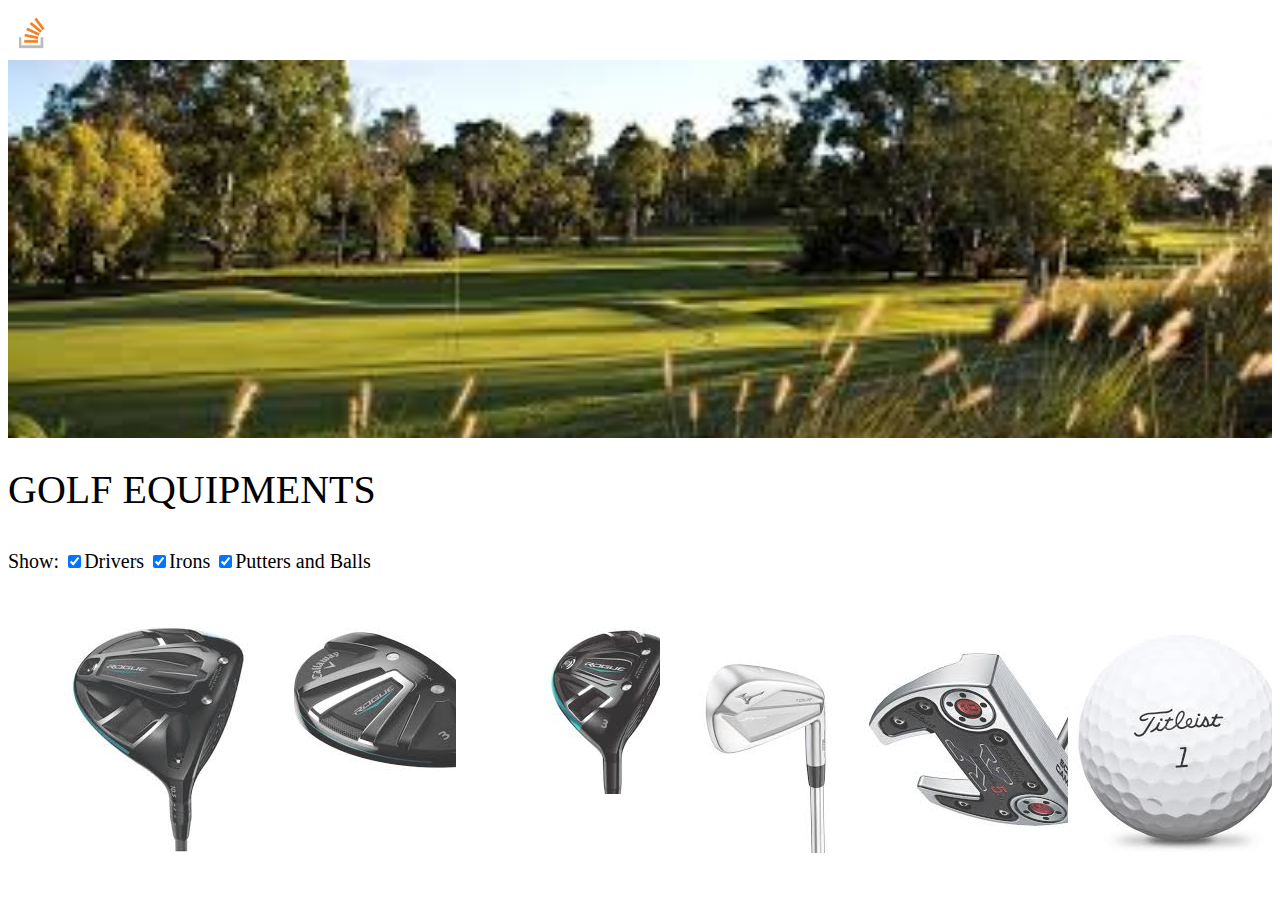
<file: Index.html>
<!doctype html>
<html lang="en">
<head>
  <meta charset="UTF-8">
  <title>Golf Sport</title>
  <link rel="stylesheet" href="css/style.css">
  <script src="jquery-3.0.0.js"></script>
  <script>
	$(function () {
		$("#equipments h2.equipment-name[data-type='golf-MainClubs']").css("background-color", "#2982d0");
		$("#equipments h2.equipment-name[data-type='golf-Iron']").css("background-color", "#12500f");
		$("#equipments h2.equipment-name[data-type='golf-PutterAndBall']").css("background-color", "#4e0f50");
		
		document.querySelector('#cbDrivers').addEventListener('change',function (evt) {
			updateEquipmentView("mainclubs", evt.target.checked);
		});
		
		document.querySelector('#cbIrons').addEventListener('change', function (evt) {
			updateEquipmentView("Iron", evt.target.checked);
		});
		
		document.querySelector('#cbPutter').addEventListener('change', function (evt) {
			updateEquipmentView("PutterAndBall", evt.target.checked);
		});
		
		$(".equipment-item").each(function () {
			var equipName = encodeURIComponent($(this).children("h2").text());
			var equipID = encodeURIComponent($(this).data("equip_id"));

			var link = $("<a href='equipment.html?equipName=" + equipName + "&equipID=" + equipID + "'/>");
			$(this).children("img").wrap(link);
        });
	});
	
	function updateEquipmentView(categoryName, bVisible) {
			var dataSelectorVal = "";
			switch (categoryName) {
			case "mainclubs":
				dataSelectorVal = "h2[data-type='golf-MainClubs']";
				break;
			case "Iron":
				dataSelectorVal = "h2[data-type='golf-Iron']";
				break;
			case "PutterAndBall":
				dataSelectorVal = "h2[data-type='golf-PutterAndBall']";
				break;
			}
			
			$(".equipment-item").has(dataSelectorVal).css('display', bVisible ? "" : "none");
		}
  </script>
</head>
<body>

<div><img src="images/golflogo.png" alt="Logo" style="width:50px;"></div>

<section id="equipments" class="section">
  <header class="imageheader"></header>
  <div class="container">
    <h2 class="headline">Golf Equipments</h2>
  </div><!-- container -->
  
  <div id="equipmentControls">
	<form>
		<div>
			<span>Show: </span>
			<input id="cbDrivers" type="checkbox" checked="checked" /><label for="cbDrivers">Drivers</label>
			<input id="cbIrons" type="checkbox" checked="checked" /><label for="cbIrons">Irons</label>
			<input id="cbPutter" type="checkbox" checked="checked" /><label for="cbPutter">Putters and Balls</label>
		<div>
	</form>
	</div>
	<div class="equipments_wrapper">
	  <ul class="equipment-list">
		<li class="equipment-item" data-equip_id="G100">
			<img class="equipment-image" src="images/equipments/CallawayRogueDriver.jpg" alt="Driver Photo">
			<h2 class="equipment-name" data-type="golf-MainClubs">Driver</h2>
		</li>
		<li class="equipment-item" data-equip_id="G200">
			<img class="equipment-image" src="images/equipments/CallawayRogueHybrid.jpg" alt="Hybrid Photo">
			<h2 class="equipment-name" data-type="golf-MainClubs">Hybrid</h2>
		</li>
		<li class="equipment-item" data-equip_id="G300">
			<img class="equipment-image" src="images/equipments/CallawayRogueWood.jpg" alt="Wood Photo">
			<h2 class="equipment-name" data-type="golf-MainClubs">Wood</h2>
		</li>
		<li class="equipment-item" data-equip_id="G400">
			<img class="equipment-image" src="images/equipments/CallawayRogueIcon919.jpg" alt="Iron Photo">
			<h2 class="equipment-name" data-type="golf-Iron">Iron</h2>
		</li>
		<li class="equipment-item" data-equip_id="G500">
			<img class="equipment-image" src="images/equipments/scotty-cameron-by-titleist-Putter.jpg" alt="Putter Photo">
			<h2 class="equipment-name" data-type="golf-PutterAndBall">Putter</h2>
		</li>
		<li class="equipment-item" data-equip_id="G600">
			<img class="equipment-image" src="images/equipments/GolfBall.jpg" alt="Ball Photo">
			<h2 class="equipment-name" data-type="golf-PutterAndBall">Ball</h2>
		</li>
	  </ul>
	</div>
</section>
</body>
</html>
</file>
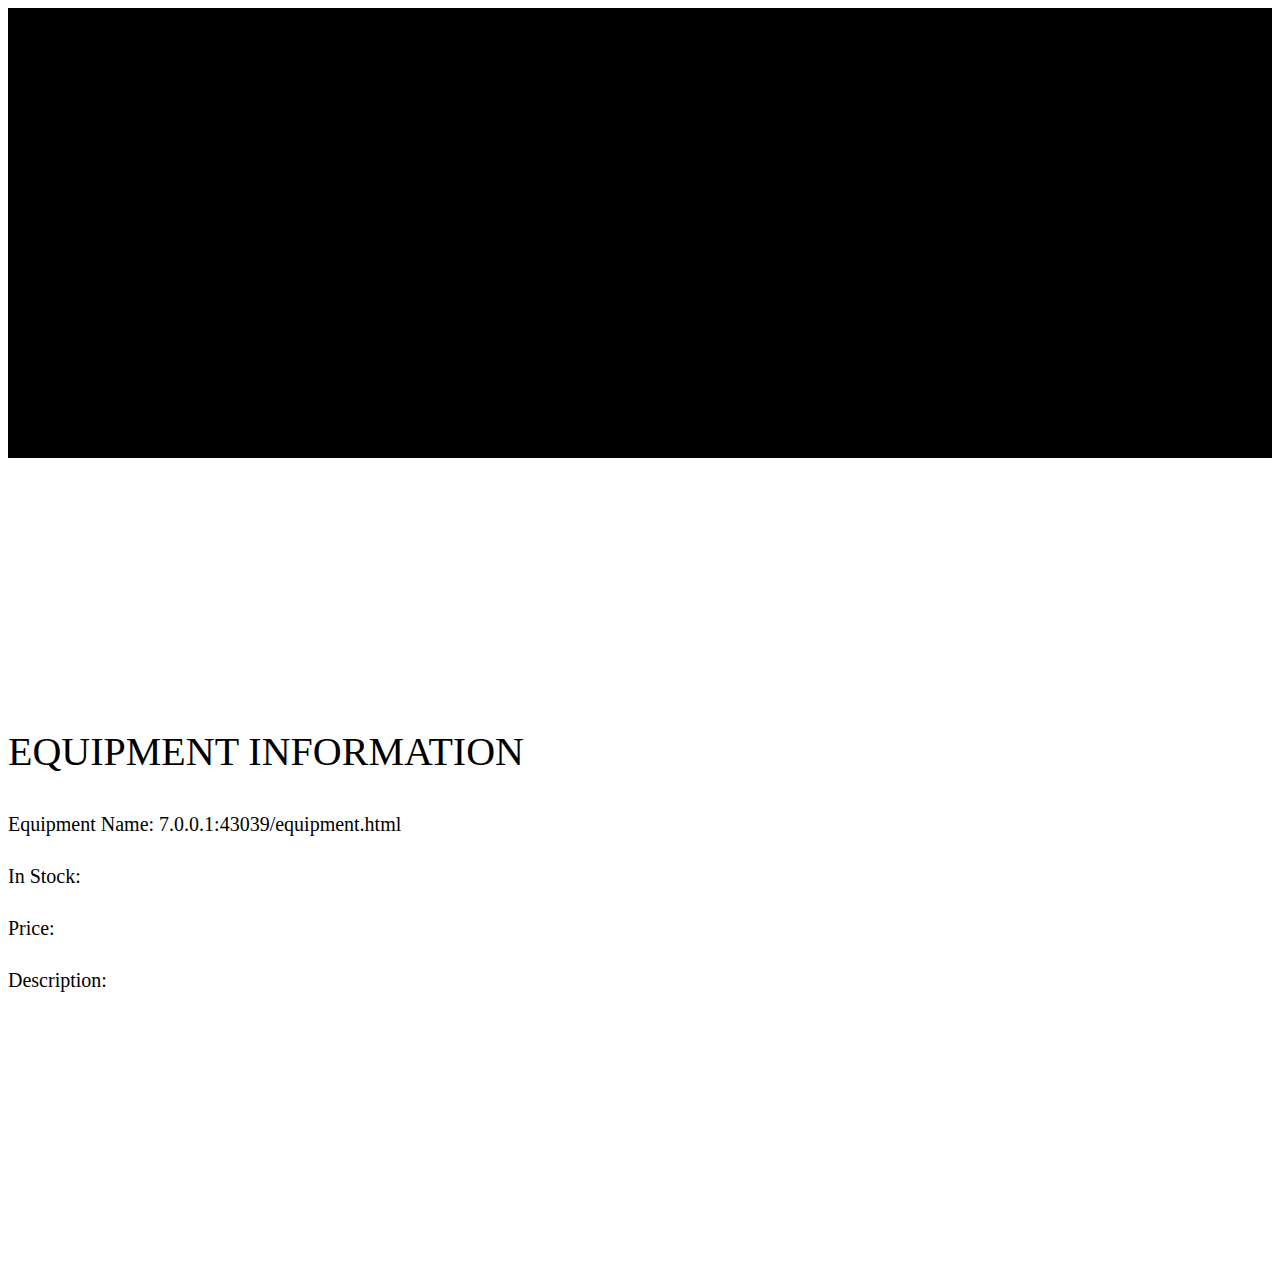
<file: equipment.html>
<!doctype html>
<html lang="en">
<head>
  <meta charset="UTF-8">
  <title>Golf Sport</title>
  <link rel="stylesheet" href="css/style.css">
  <meta name="viewport" content="width=device-width, initial-scale=1.0">
  <script src="jquery-3.0.0.js"></script>
  <script>
	$(function() {
		var paramLoc = window.location.href.indexOf("?");
		var paramStr = window.location.href.slice(paramLoc+1);
		var equipName = "";
		var equipID = "";
		
		var i = paramStr.indexOf("equipName=")+10;
		for (var j = i; j < paramStr.length; j++) {
			if (paramStr.charAt(j) == "&")
				break;
			equipName += paramStr.charAt(j);
		}
		var i = paramStr.indexOf("equipID=")+8;
		for (var j = i; j < paramStr.length; j++) {
			if (paramStr.charAt(j) == "&")
				break;
			equipID += paramStr.charAt(j);
		}
		
		equipName = decodeURIComponent(equipName);
		equipID = decodeURIComponent(equipID);
		
		// set the equipment name in the proper placeholder
		$("#equipmentName").text(equipName);
		
		// retrieve the equipment information via AJAX
		$.getJSON("equipment-data.json")
			.done(function(equipData) {
				// use the equipID to get this equipment information
				equipData.equipments.forEach(function(elem) {
					if (elem.equip_id == equipID) {
						$("#equipmentStock").text(elem.in_stock);
						$("#equipmentPrice").text(elem.retail_price);
						$("#equipmentDesc").text(elem.description);
					}
				});
			});
	});
  </script>
</head>
<body>

<header id="home" class="equip_header">
  <div class="container tagline">
    <h1 class="headline">Equipment Information</h1>
  </div><!-- container tagline -->
</header><!-- #home -->

    <section class="section">
        <div class="container">
            <div class="text-content">
                <h2 class="headline">Equipment Information</h2>
                <div>
                    <p>Equipment Name: <span id="equipmentName"></span></p>
                    <p>In Stock: <span id="equipmentStock"></span></p>
                    <p>Price: <span id="equipmentPrice"></span></p>
                    <p>Description: <span id="equipmentDesc"></span></p>
                </div>
            </div>
        </div>
        <!-- container text -->
    </section>
    <!-- #quipmentData -->


</body>
</html>
</file>
<file: css/style.css>
html {
    font-size: 62.5%;
    box-sizing: border-box
}

.equip_header {
	background-color: black;
    height: 50vh;
    max-height: 500px;
    display: -webkit-box;
    display: -webkit-flex;
    display: -ms-flexbox;
    display: flex;
    -webkit-box-orient: vertical;
    -webkit-box-direction: normal;
    -webkit-flex-direction: column;
    -ms-flex-direction: column;
    flex-direction: column;
    -webkit-box-pack: justify;
    -webkit-justify-content: space-between;
    -ms-flex-pack: justify;
    justify-content: space-between;
    text-align: center
}

.header .tagline {
    display: none
}

.section {
	height: 800px;
    min-height: 40vh;
    display: -webkit-box;
    display: -webkit-flex;
    display: -ms-flexbox;
    display: flex;
    -webkit-box-orient: vertical;
    -webkit-box-direction: normal;
    -webkit-flex-direction: column;
    -ms-flex-direction: column;
    flex-direction: column;
    -webkit-box-pack: center;
    -webkit-justify-content: center;
    -ms-flex-pack: center;
    justify-content: center;
    line-height: 160%
}

.section .headline {
    text-transform: uppercase;
    font-weight: 300;
    font-size: 4rem;
    margin-top: 3rem;
    line-height: 110%
}

.section a,
.section em {
    font-size: 140%;
    vertical-align: -6%
}

@media screen and (min-width:600px) {
    .section {
        font-size: 2rem
    }
}

#equipments {
    /*.equipment-list*/
}

.equipmentControls {
    margin-left: 5pt;
    margin-bottom: 10pt;
}

.equipments_wrapper {
	padding-top: 50px;
}

#equipments .imageheader {
	background: -webkit-linear-gradient(top, transparent, transparent), url(../images/backgrounds/golf.jpg);
    background: linear-gradient(180deg, transparent, transparent), url(../images/backgrounds/golf.jpg);
    background-repeat: no-repeat;
    background-position: center center;
    background-size: cover;
    height: 100vh;
    max-height: auto
}

#equipments .equipment-list {
	margin: 0;
    list-style: none;
    display: -webkit-box;
    display: -webkit-flex;
    display: -ms-flexbox;
    display: flex;
    -webkit-flex-flow: row wrap;
    -ms-flex-flow: row wrap;
    flex-flow: row wrap/*.equipment-item*/
}

#equipments .equipment-list .equipment-item {
    position: relative;
    color: #fff;
    overflow: hidden;
    width: 50%;
    -webkit-transition: all .4s ease-in-out;
    transition: all .4s ease-in-out;
    opacity: .8/*.equipment-name*/
}

#equipments .equipment-list .equipment-item .equipment-name {
    background: #d14348;
    color: #f3d350;
    font-weight: 700;
    font-size: 80%;
    text-align: center;
    position: absolute;
    bottom: 0;
    width: 100%;
    display: none
}

#equipments .equipment-list .equipment-item:focus .equipment-name,
#equipments .equipment-list .equipment-item:hover .equipment-name {
    display: block
}

#equipments .equipment-list .equipment-item:focus,
#equipments .equipment-list .equipment-item:hover {
    opacity: 1;
    -webkit-transform: scale(1.3);
    transform: scale(1.3);
    z-index: 1
}

#equipments .equipment-list .equipment-item:focus .equipment-name,
#equipments .equipment-list .equipment-item:hover .equipment-name {
    display: block;
    -webkit-animation: a 1s;
    animation: a 1s
}

@-webkit-keyframes a {
    0% {
        -webkit-transform: translate3d(0, 100%, 0);
        transform: translate3d(0, 100%, 0);
        visibility: visible
    }
    to {
        -webkit-transform: translateZ(0);
        transform: translateZ(0)
    }
}

@keyframes a {
    0% {
        -webkit-transform: translate3d(0, 100%, 0);
        transform: translate3d(0, 100%, 0);
        visibility: visible
    }
    to {
        -webkit-transform: translateZ(0);l
        transform: translateZ(0)
    }
}

@media screen and (min-width:600px) {
    #equipments .equipment-list .equipment-item {
        width: 33.33333%
    }
}

@media screen and (min-width:900px) {
    #equipments .equipment-list .equipment-item {
        width: 25%
    }
}

@media screen and (min-width:1200px) {
    #equipments .equipment-list .equipment-item {
        width: 16.66667%
    }
}


/* equipments*/
</file>
